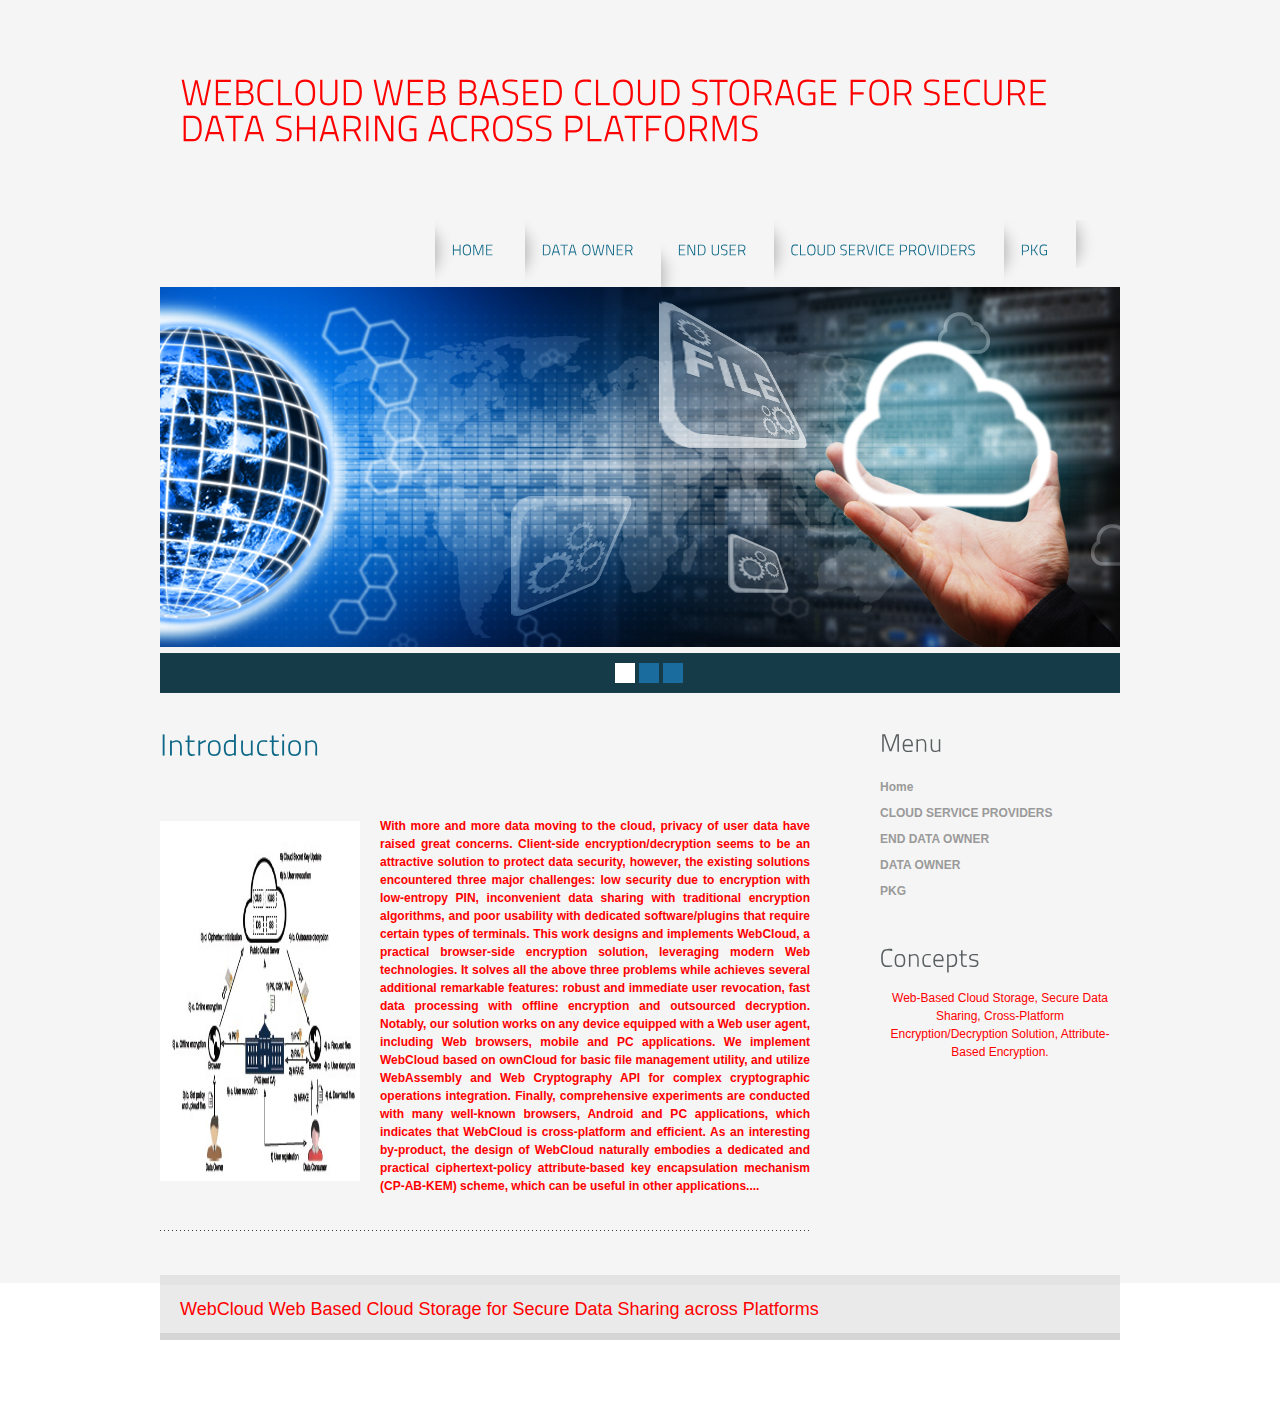
<file: WebCloud Web Based Cloud Storage for Secure Data Sharing across Platforms/index.html>
<!DOCTYPE html PUBLIC "-//W3C//DTD XHTML 1.0 Transitional//EN" "http://www.w3.org/TR/xhtml1/DTD/xhtml1-transitional.dtd">
<html xmlns="http://www.w3.org/1999/xhtml">
<head>
<title>HOME PAGE</title>
<meta http-equiv="Content-Type" content="text/html; charset=utf-8" />
<link href="css/style.css" rel="stylesheet" type="text/css" />
<link rel="stylesheet" type="text/css" href="css/coin-slider.css" />
<script type="text/javascript" src="js/cufon-yui.js"></script>
<script type="text/javascript" src="js/cufon-titillium-250.js"></script>
<script type="text/javascript" src="js/jquery-1.4.2.min.js"></script>
<script type="text/javascript" src="js/script.js"></script>
<script type="text/javascript" src="js/coin-slider.min.js"></script>
<style type="text/css">
<!--
.style1 {
	font-size: 24px;
	color: #FF0000;
}
.style2 {
	font-size: 18px;
	color: #FF0000;
}
.style3 {
	color: #FF0000;
	font-weight: bold;
}
.style4 {color: #FF0000}
.style5 {font-size: 36px}
-->
</style>
</head>
<body>
<div class="main">
  <div class="header">
    <div class="header_resize">
      <div class="logo">
        <h1><a href="index.html" class="style1 style5">WebCloud Web Based Cloud Storage for Secure Data Sharing across Platforms</a></h1>
      </div>
      <div class="menu_nav">
        <ul>
          <li class="active"><a href="index.html"><span>Home </span></a></li>
          <li class="active"><a href="DO_Login.jsp"><span>DATA OWNER</span></a></li>
          <li class="active"><a href="DU_Login.jsp">END USER </a><a href="about.html"></a></li>
          <li class="active"><a href="C_Login.jsp"><span>CLOUD SERVICE PROVIDERS</span></a></li>
		  <li class="active"><a href="PKG_Login.jsp"><span>PKG</span></a></li>
          <li><a href=""></a></li>
        </ul>
      </div>
      <div class="clr"></div>
      <div class="slider">
        <div id="coin-slider"> <a href="#"><img src="images/slide1.jpg" width="960" height="360" alt="" /></a> <a href="#"><img src="images/slide2.jpg" width="960" height="360" alt="" /></a> <a href="#"><img src="images/slide3.jpg" width="960" height="360" alt="" /></a> </div>
        <div class="clr"></div>
      </div>
      <div class="clr"></div>
    </div>
  </div>
  <div class="content">
    <div class="content_resize">
      <div class="mainbar">
        <div class="article">
          <h2><span>Introduction</span></h2>
          <p class="infopost">&nbsp;</p>
          <div class="img"><img src="images/img1.jpg" width="200" height="360" alt="" class="fl" /></div>
          <div class="post_content">
            <p align="justify" class="style3">With more and more data moving to the cloud, privacy of user data have raised great concerns. Client-side encryption/decryption seems to be an attractive solution to protect data security, however, the existing solutions encountered three major challenges: low security due to encryption with low-entropy PIN, inconvenient data sharing with traditional encryption algorithms, and poor usability with dedicated software/plugins that require certain types of terminals. This work designs and implements WebCloud, a practical browser-side encryption solution, leveraging modern Web technologies. It solves all the above three problems while achieves several additional remarkable features: robust and immediate user revocation, fast data processing with offline encryption and outsourced decryption. Notably, our solution works on any device equipped with a Web user agent, including Web browsers, mobile and PC applications. We implement WebCloud based on ownCloud for basic file management utility, and utilize WebAssembly and Web Cryptography API for complex cryptographic operations integration. Finally, comprehensive experiments are conducted with many well-known browsers, Android and PC applications, which indicates that WebCloud is cross-platform and efficient. As an interesting by-product, the design of WebCloud naturally embodies a dedicated and practical ciphertext-policy attribute-based key encapsulation mechanism (CP-AB-KEM) scheme, which can be useful in other applications....</p>
          </div>
          <div class="clr"></div>
        </div>
        </div>
      <div class="sidebar">
        <div class="gadget">
          <h2 class="star">Menu</h2>
          <div class="clr"></div>
          <ul class="sb_menu">
            <li class="style3"><a href="index.html">Home</a></li>
          <li class="style3"><a href="C_Login.jsp">CLOUD SERVICE PROVIDERS</a></li>
          <li class="style3"><a href="DU_Login.jsp">END DATA OWNER </a></li>
          <li class="style3"><a href="DO_Login.jsp">DATA OWNER</a></li>
		  <li><span class="style3"><a href="PKG_Login.jsp">PKG</a></span></li>
          </ul>
        </div>
        <div class="gadget">
          <h2 class="star"><span>Concepts</span></h2>
          <div class="clr"></div>
          <div align="center"><span class="style4">Web-Based Cloud Storage, Secure Data Sharing, Cross-Platform Encryption/Decryption Solution, Attribute-Based Encryption.</span></div>
        </div>
      </div>
      <div class="clr"></div>
    </div>
  </div>
  <div class="fbg">
    <div class="fbg_resize">
      <div class="clr style2">WebCloud Web Based Cloud Storage for Secure Data Sharing across Platforms</div>
    </div>
  </div>
  <div class="footer">
    <div class="footer_resize">
      <p class="lf">&nbsp;</p>
      <p class="rf">&nbsp;</p>
      <div style="clear:both;"></div>
    </div>
  </div>
</div>
<div align=center></div>
</body>
</html>
</file>
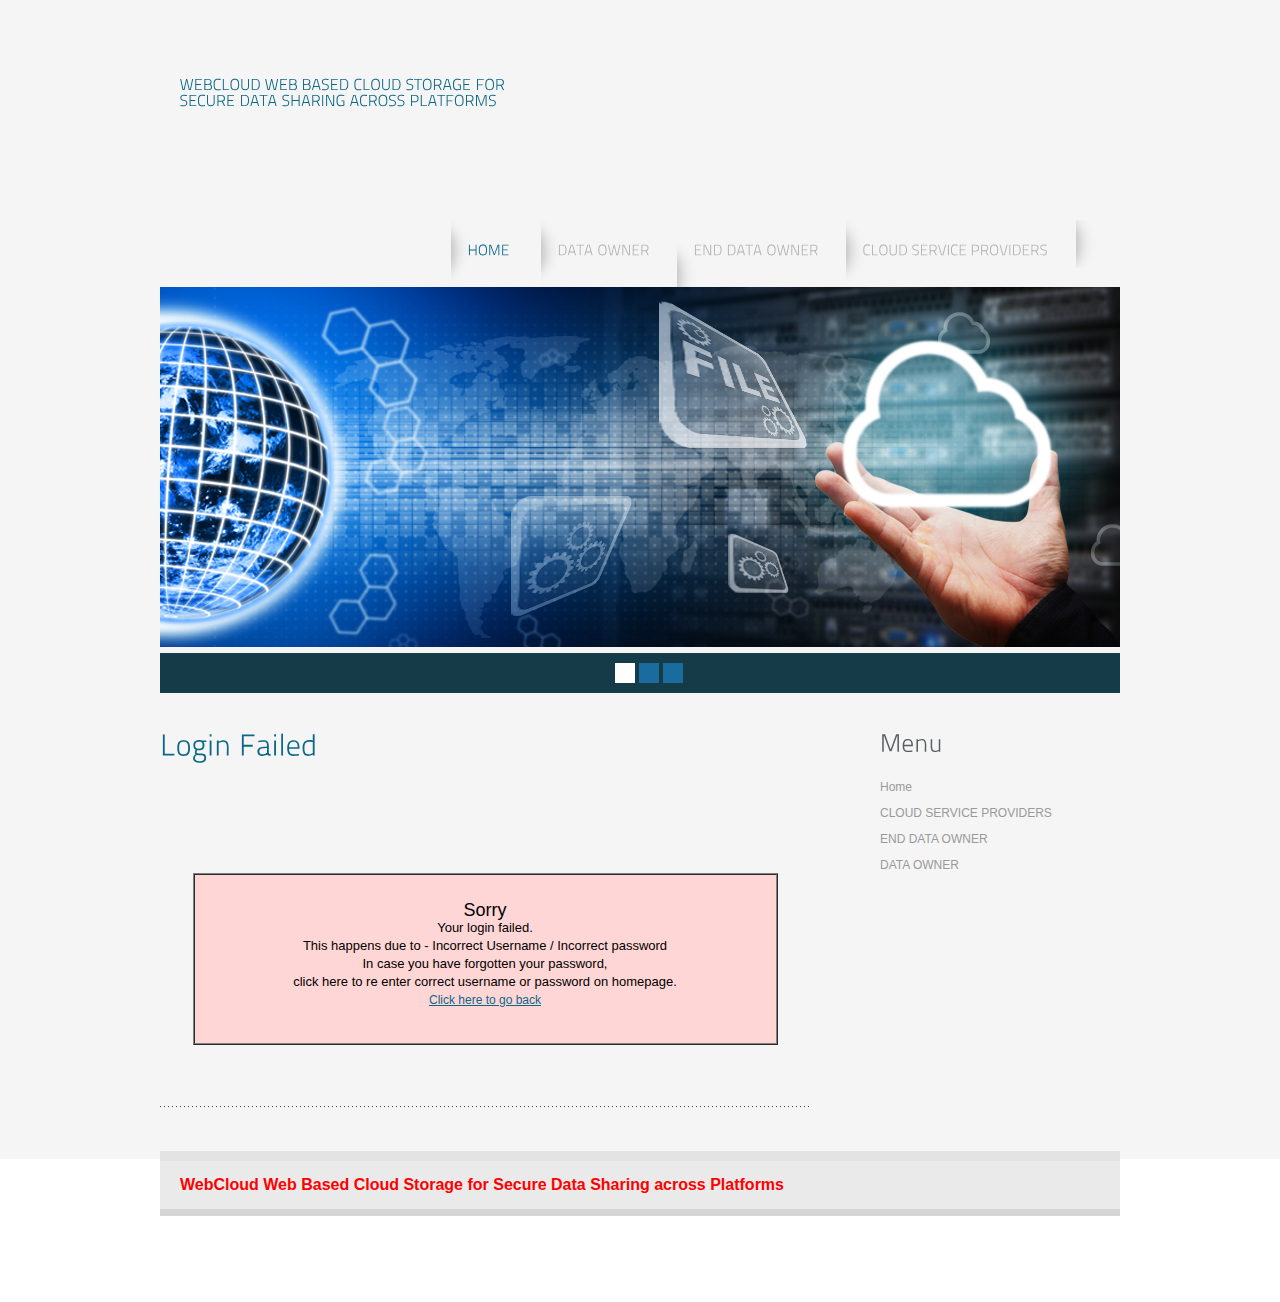
<file: WebCloud Web Based Cloud Storage for Secure Data Sharing across Platforms/wronglogin.html>
<!DOCTYPE html PUBLIC "-//W3C//DTD XHTML 1.0 Transitional//EN" "http://www.w3.org/TR/xhtml1/DTD/xhtml1-transitional.dtd">
<html xmlns="http://www.w3.org/1999/xhtml">
<head>
<title>WebCloud Web Based Cloud Storage for Secure Data Sharing across Platforms</title>
<meta http-equiv="Content-Type" content="text/html; charset=utf-8" />
<link href="css/style.css" rel="stylesheet" type="text/css" />
<link rel="stylesheet" type="text/css" href="css/coin-slider.css" />
<script type="text/javascript" src="js/cufon-yui.js"></script>
<script type="text/javascript" src="js/cufon-titillium-250.js"></script>
<script type="text/javascript" src="js/jquery-1.4.2.min.js"></script>
<script type="text/javascript" src="js/script.js"></script>
<script type="text/javascript" src="js/coin-slider.min.js"></script>
<style type="text/css">
<!--
.style1 {font-size: 16px}
.sb3 {font-family:arial;font-size:13px;text-decoration:none}
.sb4 {font-family:arial;font-size:18px;text-decoration:none}
.style5 {color: #000000}
.style6 {color: #CC0033}
.style7 {
	font-size: 16px;
	color: #FF0000;
	font-weight: bold;
}
-->
</style>
</head>
<body>
<div class="main">
  <div class="header">
    <div class="header_resize">
      <div class="logo">
        <h1><a href="index.html" class="style1">WebCloud Web Based Cloud Storage for <br /> 
        Secure Data Sharing across Platforms</a></h1>
      </div>
      <div class="menu_nav">
        <ul>
          <li class="active"><a href="index.html"><span>Home </span></a></li>
          <li><a href="DO_Login.jsp"><span>DATA OWNER</span></a></li>
          <li><a href="DU_Login.jsp">END DATA OWNER </a><a href="about.html"></a></li>
          <li><a href="C_Login.jsp"><span>CLOUD SERVICE PROVIDERS</span></a></li>
          <li><a href=""></a></li>
        </ul>
      </div>
      <div class="clr"></div>
      <div class="slider">
        <div id="coin-slider"> <a href="#"><img src="images/slide1.jpg" width="960" height="360" alt="" /></a> <a href="#"><img src="images/slide2.jpg" width="960" height="360" alt="" /></a> <a href="#"><img src="images/slide3.jpg" width="960" height="360" alt="" /></a> </div>
        <div class="clr"></div>
      </div>
      <div class="clr"></div>
    </div>
  </div>
  <div class="content">
    <div class="content_resize">
      <div class="mainbar">
        <div class="article">
          <h2><span>Login Failed </span></h2>
          <p>&nbsp;</p>
          <p>&nbsp;</p>
          <p>&nbsp;</p>
          <table width="585" height="172" border="1.5" align="center" cellpadding="0" cellspacing="0" bgcolor="#FFD6D6">
            <tr>
              <td width="637" align="center"><p> <span class="style5"><font class="sb4">Sorry</font><br/>
                        <font class="sb3">Your login failed.</font><br/>
                        <font class="sb3">This happens due to - Incorrect Username / Incorrect password</font><br/>
                        <font class="sb3">In case you have forgotten your password,</font><br/>
                        <font class="sb3">click here to re enter correct username or password on homepage.</font><font class="sb3"></font></span><br/>
                        <span class="style6"><a href="index.html">Click here to go back</a></font></span><br />
              </p></td>
            </tr>
          </table>
          <p>&nbsp;</p>
        </div>
      </div>
      <div class="sidebar">
        <div class="gadget">
          <h2 class="star">Menu</h2>
          <div class="clr"></div>
          <ul class="sb_menu">
            <li><a href="index.html">Home</a></li>
          <li><a href="C_Login.jsp"><span>CLOUD SERVICE PROVIDERS</span></a></li>
          <li><a href="DU_Login.jsp">END DATA OWNER </a><a href="about.html"></a></li>
          <li><a href="DO_Login.jsp"><span>DATA OWNER</span></a></li>
          </ul>
        </div>
        <div class="gadget">
          <h2 class="star"><br />
          </h2>
        </div>
      </div>
      <div class="clr"></div>
    </div>
  </div>
  <div class="fbg">
    <div class="fbg_resize">
      <div class="clr style7">WebCloud Web Based Cloud Storage for Secure Data Sharing across Platforms</div>
    </div>
  </div>
  <div class="footer">
    <div class="footer_resize">
      <p class="lf">&nbsp;</p>
      <p class="rf">&nbsp;</p>
      <div style="clear:both;"></div>
    </div>
  </div>
</div>
<div align=center></div>
</body>
</html>
</file>
<file: WebCloud Web Based Cloud Storage for Secure Data Sharing across Platforms/css/style.css>
/* Design by http://www.dreamtemplate.com */
@charset "utf-8";
body {
	margin:0;
	padding:0;
	width:100%;
	color:#929292;
	font:normal 12px/1.5em "Liberation sans", Arial, Helvetica, sans-serif;
}
html, .main {
	padding:0;
	margin:0;
}
.main {
	background:#f5f5f5;
}
.clr {
	clear:both;
	padding:0;
	margin:0;
	width:100%;
	font-size:0;
	line-height:0;
}
h2 {
	margin:8px 0;
	padding:8px 0;
	font-size:25px;
	font-weight:bold;
	color:#0d6887;
}
p {
	margin:8px 0;
	padding:0 0 8px 0;
}
a {
	color:#0d6887;
	text-decoration:underline;
}
.header, .content, .menu_nav, .fbg, .footer, form, ol, ol li, ul, .content .mainbar, .content .sidebar {
	margin:0;
	padding:0;
}
.header {
}
.header_resize {
	margin:0 auto;
	padding:0;
	width:960px;
}
.logo {
	padding:0;
	width:auto;
	float:left;
	height:150px;
}
h1 {
	margin:0;
	padding:78px 0 0 20px;
	font-size:40px;
	font-weight:normal;
	line-height:1.2em;
	text-transform:uppercase;
}
h1 a, h1 a:hover {
	color:#0d6887;
	text-decoration:none;
}
h1 span {
}
h1 small {
	display:block;
	font-size:14px;
	line-height:1.2em;
	letter-spacing:normal;
	text-transform:uppercase;
	color:#b2b2b2;
}
.slider {
	padding:0 0 10px;
	background:url(../images/slider_bg.gif) repeat-x left bottom;
}
.rss {
	padding:18px 20px 0 0;
	float:right;
	width:auto;
}
.rss p {
	margin:0;
	padding:0;
	float:right;
	width:auto;
	color:#fff;
	font-size:13px;
	line-height:1.5em;
	font-weight:bold;
}
.rss a {
	color:#fff;
	text-decoration:none;
}
.rss a:hover {
	text-decoration:underline;
}
.rss img {
	margin:-3px 0 -3px 6px;
	border:none;
}
.menu_nav {
	margin:0 auto;
	padding:70px 0 0;
	float:right;
	height:67px;
}
.menu_nav ul {
	list-style:none;
	padding:0;
	height:67px;
	float:left;
}
.menu_nav ul li {
	margin:0;
	padding:0;
	float:left;
	background:url(../images/menu_split.gif) no-repeat left center;
}
.menu_nav ul li a {
	display:block;
	margin:0;
	padding:24px 28px 24px 16px;
	font-size:15px;
	line-height:19px;
	font-weight:normal;
	color:#b2b2b2;
	text-decoration:none;
	text-transform:uppercase;
}
.menu_nav ul li.active a, .menu_nav ul li a:hover {
	text-decoration:none;
	color:#0d6887;
}
.content {
}
.content_resize {
	margin:0 auto;
	padding:24px 0;
	width:960px;
}
.content .mainbar {
	margin:0;
	padding:0;
	float:left;
	width:650px;
}
.content .mainbar h2 {
	margin-bottom:0;
	padding-bottom:0;
	font-size:30px;
	line-height:1.2em;
}
.content .mainbar div.img {
	padding:12px 0 0;
	float:left;
}
.content .mainbar img {
}
.content .mainbar img.fl {
	margin:0;
	border:none;
}
.content .mainbar .article {
	margin:0 0 20px;
	padding:0 0 20px;
	background:url(../images/dot.gif) repeat-x left bottom;
}
.content .mainbar .post_content {
	float:right;
	width:430px;
}
.content .mainbar .post_content strong {
	color:#3f3f3f;
}
.content .sidebar {
	padding:0;
	float:right;
	width:240px;
}
.content .sidebar .gadget {
	margin:0 0 12px;
	padding:0 0 24px;
}
.content .sidebar h2 {
	color:#595f61;
}
ul.sb_menu, ul.ex_menu {
	margin:0;
	padding:0;
	list-style:none;
	color:#959595;
}
ul.sb_menu li, ul.ex_menu li {
	margin:0;
}
ul.sb_menu li {
	padding:4px 0;
	width:220px;
}
ul.ex_menu li {
	padding:4px 0;
}
ul.sb_menu li a {
	color:#9a9a9a;
	text-decoration:none;
	margin-left:-16px;
	padding:4px 8px 4px 16px;
}
ul.ex_menu li a {
	font-weight:bold;
	color:#161616;
	text-decoration:none;
}
ul.sb_menu li a:hover, ul.ex_menu li a:hover {
	color:#0d6887;
	font-weight:bold;
	text-decoration:none;
}
p.spec {
	padding:0 0 16px;
}
p.infopost {
	margin-bottom:8px;
	padding:6px 0;
	color:#929292;
}
p.infopost a {
	padding:0 2px;
	color:#929292;
	text-decoration:underline;
}
p.infopost a.com {
	float:right;
	font-weight:normal;
	text-decoration:none;
}
p.infopost a.com:hover {
	text-decoration:underline;
}
p.infopost a.com span {
	padding-left:4px;
	font-weight:bold;
	color:#0d6887;
}
a.rm {
	display:block;
	float:left;
	padding:4px 0 0;
	font-weight:bold;
	text-decoration:none;
	color:#3f3f3f;
	border-bottom:1px solid #3f3f3f;
}
.content p.pages {
	margin:0;
	padding:0 0 24px;
	font-size:11px;
	color:#6d6d6d;
	text-align:left;
}
.content p.pages span, .content p.pages a {
	padding:8px 12px;
	text-decoration:none;
}
.content p.pages span, .content p.pages a:hover {
	color:#fff;
	background:#0d6887;
	border:1px solid #0d6887;
}
.content p.pages a {
	color:#6d6d6d;
	background:#fff;
	border:1px solid #cbcbcb;
}
.content p.pages small {
	font-size:12px;
	float:right;
}
.content .mainbar .comment {
	margin:0;
	padding:16px 0 0 0;
}
.content .mainbar .comment img.userpic {
	border:1px solid #dedede;
	margin:10px 16px 0 0;
	padding:0;
	float:left;
}
.fbg {
	background:url(../images/fbg_bg.gif) repeat-x left bottom;
	color:#6e6e6e;
}
.fbg_resize {
	margin:0 auto;
	width:920px;
	padding:24px 20px;
	border-top:10px solid #e3e3e3;
	border-bottom:7px solid #d5d5d5;
	background:#eaeaea;
}
.fbg h2 {
	color:#3f3f3f;
	padding-bottom:24px;
}
.fbg img.gal {
	margin:0 8px 8px 0;
	padding:0;
	background-color:#fff;
	border:1px solid #dfdfdf;
}
.fbg .col {
	margin:0;
	float:left;
}
.fbg .c1 {
	padding:0 16px 0 0;
	width:270px;
}
.fbg .c2 {
	padding:0 36px 0 16px;
	width:290px;
}
.fbg .c3 {
	padding:0 0 0 16px;
	width:276px;
}
.fbg .fbg_ul {
	margin:0;
	padding:0;
	list-style:none;
}
.fbg .fbg_ul li {
	margin:0;
	padding:0;
	list-style:none;
}
.fbg .fbg_ul li a {
	display:block;
	margin:0;
	padding:2px 0 2px 12px;
	color:#6d6d6d;
	text-decoration:none;
	background:url(../images/li.gif) no-repeat left center;
}
.fbg .fbg_ul li a:hover {
	color:#0d6887;
	text-decoration:underline;
}
.fbg p.contact_info {
	line-height:1.8em;
}
.fbg p.contact_info a {
	color:#0d6887;
	text-decoration:underline;
}
.fbg p.contact_info span {
	display:block;
	float:left;
	width:74px;
	font-weight:bold;
	color:#3f3f3f;
}
ol {
	list-style:none;
}
ol li {
	display:block;
	clear:both;
}
ol li label {
	display:block;
	margin:0;
	padding:16px 0 0 0;
}
ol li input.text {
	width:480px;
	border:1px solid #c0c0c0;
	margin:0;
	padding:5px 2px;
	height:16px;
	background-color:#fff;
}
ol li textarea {
	width:480px;
	border:1px solid #c0c0c0;
	margin:0;
	padding:2px;
	background-color:#fff;
}
ol li .send {
	margin:16px 0 0 0;
}
.searchform {
	float:right;
	padding:0;
}
#formsearch {
	margin:0;
	padding:42px 0 0;
	width:auto;
	height:30px;
}
#formsearch span {
	display:block;
	margin:0;
	padding:0;
	float:left;
	background:no-repeat left top;
}
#formsearch input.editbox_search {
	margin:0;
	padding:8px 6px;
	float:left;
	width:170px;
	font-size:12px;
	line-height:14px;
	color:#a8acb2;
	background:none;
	outline:none;
	border:none;
}
#formsearch input.button_search {
	margin:0;
	padding:0;
	border:none;
	float:left;
}
.footer {
	background:#fff;
}
.footer_resize {
	margin:0 auto;
	padding:12px 0;
	width:960px;
	line-height:1.5em;
}
.footer_resize p {
	margin:24px;
	padding:0;
	line-height:normal;
	white-space:nowrap;
	text-indent:inherit;
}
.footer_resize a {
	color:#0d6887;
	font-weight:normal;
	margin:0;
	padding:0;
	border:none;
	text-decoration:underline;
	background-color:transparent;
}
.footer_resize a:hover {
	color:#0d6887;
	background-color:transparent;
	text-decoration:none;
}
.footer_resize .lf {
	float:left;
}
.footer_resize .rf {
	float:right;
}
a {
	outline:none;
}
</file>
<file: WebCloud Web Based Cloud Storage for Secure Data Sharing across Platforms/css/coin-slider.css>
/*
	Coin Slider jQuery plugin CSS styles
	http://workshop.rs/projects/coin-slider
*/
.coin-slider {
	padding:0;
	overflow:hidden;
	zoom:1;
	position:relative;
	float:right;
}
.coin-slider a {
	text-decoration:none;
	outline:none;
	border:none;
}
/* buttons for switching */
.cs-buttons {
	margin:16px 0 0;
	padding:0;
	font-size:0;
	float:left;
}
.cs-buttons a {
	margin:0 2px;
	width:20px;
	height:20px;
	float:left;
	color:#fff;
	text-indent:-10000px;
	background:url(../images/slide_p.gif) no-repeat center center;
}
.cs-buttons a.cs-active {
	color:#fff;
	background-image:url(../images/slide_a.gif);
}
/* text in slider */
.cs-title {
	padding:16px 60px 16px 24px;
	width:876px;
	color:#fff;
	font-size:15px;
	line-height:1.5em;
	background:url(../images/overlay.png) repeat left top;
}
/* buttons Next and Prew */
.cs-prev, .cs-next {
	background:url(../images/overlay.png) repeat left top;
	color:#fff;
	padding:0px 10px;
}
</file>
